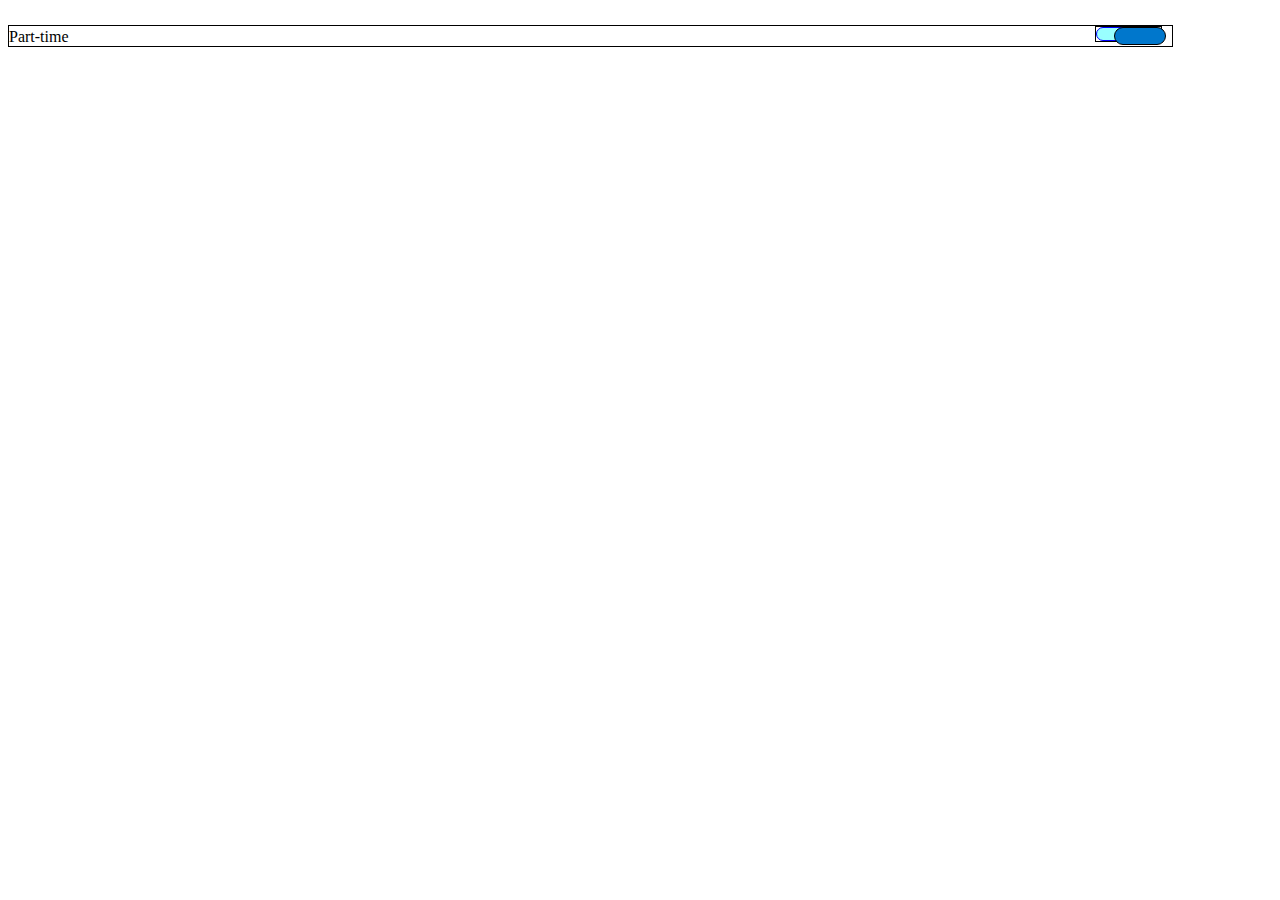
<file: x.html>
<!DOCTYPE html>
<html lang="en">
  <head>
    <meta charset="UTF-8" />
    <meta http-equiv="X-UA-Compatible" content="IE=edge" />
    <meta name="viewport" content="width=device-width, initial-scale=1.0" />
    <title>Document</title>
    <style>
      #toggle-switch {
        margin-top: 2%;
        /* padding: ; */
        width: 92%;
        display: flex;
        border: 1px solid;
        justify-content: space-between;
      }

      .switch {
        position: relative;
        display: inline-block;
        width: 65px;
        height: 14px;
        margin: 0 10px;
        border: 1px solid;
      }
      .slider_switch {
        position: absolute;
        cursor: pointer;
        top: 0;
        left: 0;
        right: 0;
        bottom: 0;
        background-color: gray;
        transition: 0.4s;
        border-radius: 34px;
        border: 1px solid blue;
      }
      .switch input {
        display: none;
      }
      #toggle-switch {
        /* border: 1px solid; */
        align-items: baseline;
        /* justify-content:; */
        text-align: start;
        /* margin-left: -15%; */
      }
      .slider_switch:before {
        border: 1px solid;
        position: absolute;
        content: "";
        height: 16px;
        width: 50px;
        top: -1px;
        left: 3px;
        bottom: 5px;
        background-color: rgb(75, 73, 73);
        transition: 0.4s;
        border-radius: 50px;
      }
      input:checked + .slider_switch {
        background-color: #9ff;
      }
      input:checked + .slider_switch:before {
        background-color: #07c;
        transform: translateX(14px);
      }
    </style>
  </head>
  <body>
    <div id="toggle-switch">
      <label id="text_label">Part-time</label>
      <div class="" toggle>
        <label class="switch">
          <input type="checkbox" id = "checkbox" checked />
          <span class="slider_switch"></span>
        </label>
      </div>
    </div>
  </body>
</html>
<script>
  let x = document.querySelector("#checkbox");
  x.oninput = ()=>{
    //   console.log("1")

      if(x.checked ){
          console.log("YES");
      }
      else{
          console.log("no");
      }
  }
</script>
</file>
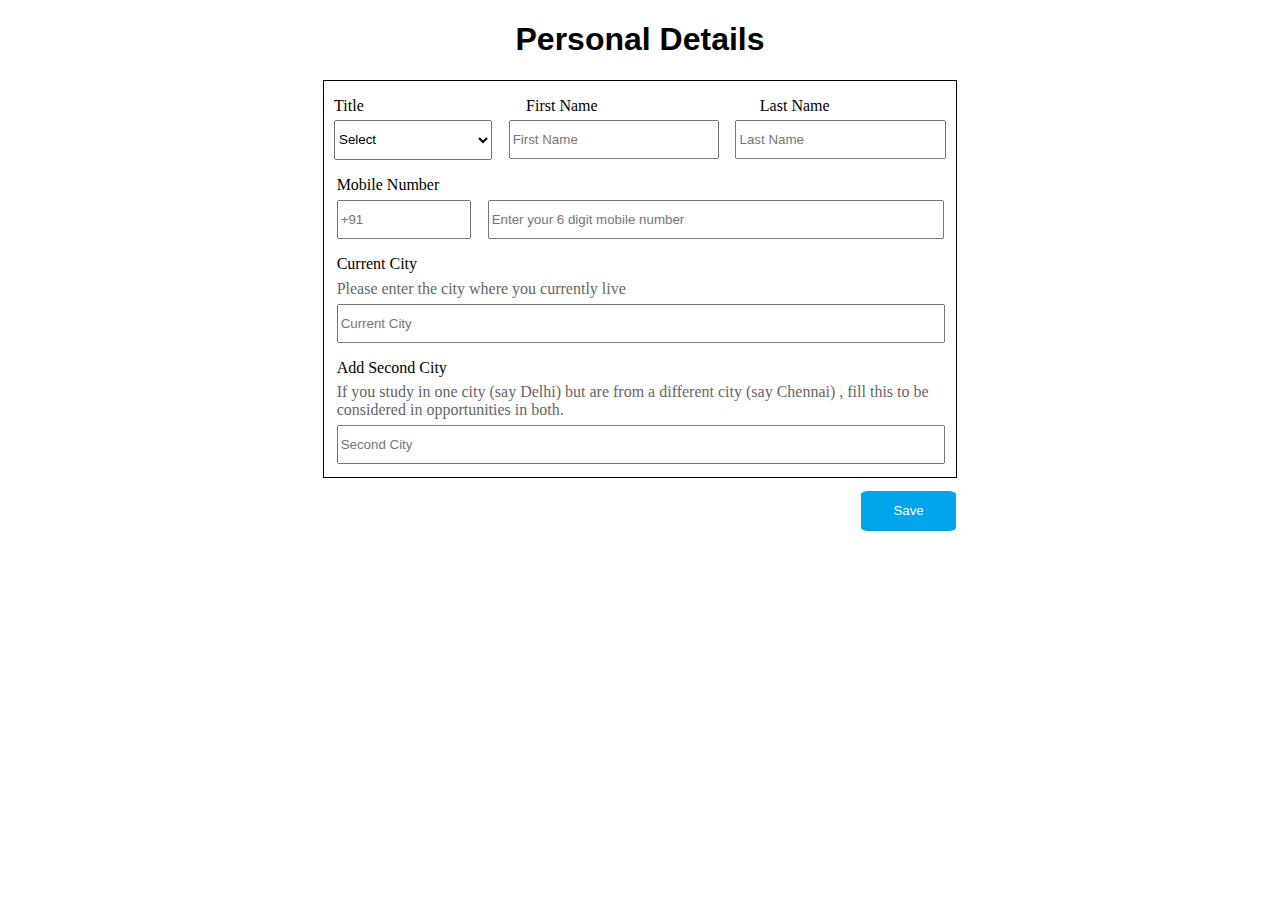
<file: register&login/personal_details.html>
<!DOCTYPE html>
<html lang="en">
  <head>
    <meta charset="UTF-8" />
    <meta http-equiv="X-UA-Compatible" content="IE=edge" />
    <meta name="viewport" content="width=device-width, initial-scale=1.0" />
    <title>Document</title>
  </head>
  <style>
    h1 {
      text-align: center;
      font-family: sans-serif;
    }
    #container {
      border: 1px solid black;
      margin: auto;
      width: 50%;
    }
    #flex {
      display: flex;
      justify-content: space-between;
      width: 80%;
    }
    #flex > p {
      /* width: 100%;  */
      margin-left: 2%;
      margin-bottom: 1%;
    }

    select {
      width: 25%;
      height: 40px;
      margin-left: 10px;
    }
    input {
      width: 32%;
      height: 33px;
      margin-left: 2%;
    }
    #in {
      width: 20%;
    }
    #out {
      width: 71%;
    }
    #but {
      /* border: 1px solid black; */
      width: 50%;
      margin: auto;
      text-align: end;
      margin-top: 1%;
    }
    #but > button {
      color: white;
      background-color: #00a5ec;
      width: 15%;
      height: 40px;
      border-radius: 8%;
      border: 0px;
    }
  </style>
  <body>
    <div>
      <h1>Personal Details</h1>
    </div>
    <div id="container">
      <div id="flex">
        <p>Title</p>
        <p>First Name</p>
        <p id="first">Last Name</p>
      </div>
      <select name="" id="">
        <option value="">Select</option>
        <option value="Mr">Mr</option>
        <option value="Mrs">Mrs</option>
      </select>
      <input placeholder="First Name" type="text" />
      <input placeholder="Last Name" type="text" />

      <p style="margin-left: 2%; margin-bottom: 1%">Mobile Number</p>
      <input placeholder="+91" id="in" type="" />
      <input
        id="out"
        placeholder="Enter your 6 digit mobile number"
        type="text"
      />
      <p style="margin-left: 2%; margin-bottom: 0%">Current City</p>
      <p
        style="
          color: #666666;
          margin-left: 2%;
          margin-bottom: 1%;
          margin-top: 1%;
        "
      >
        Please enter the city where you currently live
      </p>
      <input style="width: 95%" type="text" placeholder="Current City" />
      <p style="margin-left: 2%; margin-bottom: 0%">Add Second City</p>
      <p
        style="
          color: #666666;
          margin-left: 2%;
          margin-bottom: 1%;
          margin-top: 1%;
        "
      >
        If you study in one city (say Delhi) but are from a different city (say
        Chennai) , fill this to be considered in opportunities in both.
      </p>
      <input
        style="width: 95%; margin-bottom: 2%"
        type="text"
        placeholder="Second City"
      />
    </div>
    <div id="but">
      <button onclick="window.location.href='../internship_page/card.html'">Save</button>
    </div>
  </body>
</html>
<script>
  
</script>
</file>
